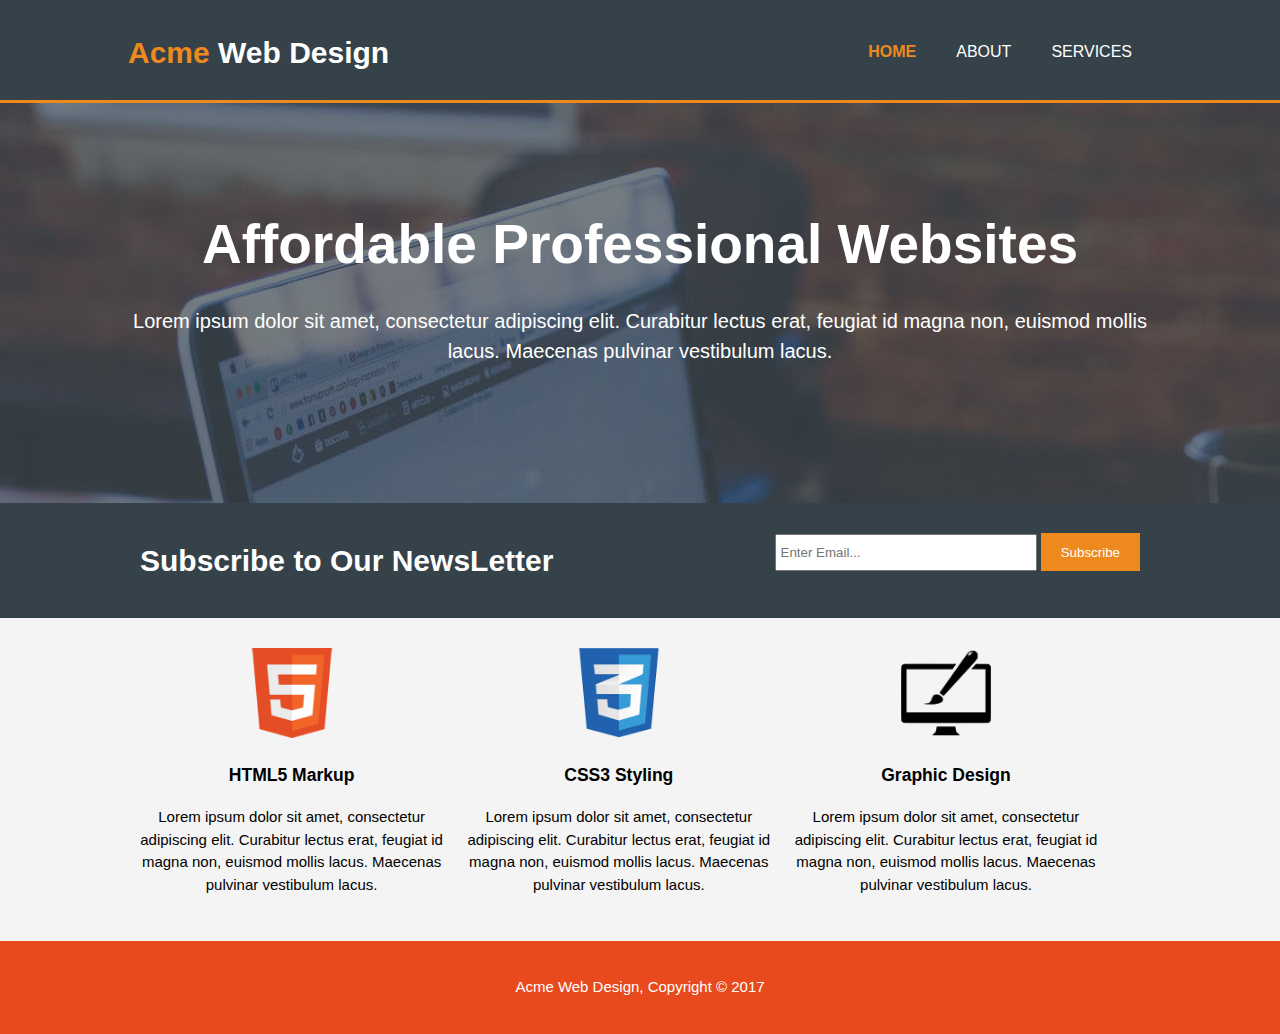
<file: index.html>
<!DOCTYPE html>
<html lang="en">
    <head>
        <meta charset="UTF-8">
        <meta name="viewport" content="width=device-width">
        <meta name="description" content="Affordable and professional web design">
        <meta name="keywords" content="web design, affordable web design, professional web design">
        <meta name="author" content="Mariam Avetisian">
        <title>Acme Web Design | Welcome</title>
        <link rel="stylesheet" href="./css/style.css">
    </head>
    <body>
        <header>
            <div class="container">
                <div id="branding">
                    <h1><span class="highlight">Acme</span> Web Design</h1>
                </div>
                <nav>
                    <ul>
                        <li class="current"><a href="index.html">Home</a></li>
                        <li><a href="about.html">About</a></li>
                        <li><a href="services.html">Services</a></li>
                    </ul>
                </nav>
            </div>
        </header>

        <section id="showcase">
            <div class="container">
                <h1>Affordable Professional Websites</h1>
                <p>Lorem ipsum dolor sit amet, consectetur adipiscing elit. Curabitur lectus erat, feugiat id magna non, euismod mollis lacus. Maecenas pulvinar vestibulum lacus.</p>
            </div>
        </section>
        <section id="newsletter">
            <div class="container">
                <h1>Subscribe to Our NewsLetter</h1>
                <form action="">
                    <input type="email" placeholder="Enter Email...">
                    <button type="submit" class="button_1">Subscribe</button>
                </form>
            </div>
        </section>

        <section id="boxes">
            <div class="container">
                <div class="box">
                    <img src="./img/logo_html.png" alt="HTML5 Logo">
                    <h3>HTML5 Markup</h3>
                    <p>Lorem ipsum dolor sit amet, consectetur adipiscing elit. Curabitur lectus erat, feugiat id magna non, euismod mollis lacus. Maecenas pulvinar vestibulum lacus.</p>
                </div>
                <div class="box">
                    <img src="./img/logo_css.png" alt="CSS3 Logo">
                    <h3>CSS3 Styling</h3>
                    <p>Lorem ipsum dolor sit amet, consectetur adipiscing elit. Curabitur lectus erat, feugiat id magna non, euismod mollis lacus. Maecenas pulvinar vestibulum lacus.</p>
                </div>
                <div class="box">
                    <img src="./img/logo_brush.png" alt="Graphic Design Logo">
                    <h3>Graphic Design</h3>
                    <p>Lorem ipsum dolor sit amet, consectetur adipiscing elit. Curabitur lectus erat, feugiat id magna non, euismod mollis lacus. Maecenas pulvinar vestibulum lacus.</p>
                </div>
            </div>
        </section>

        <footer>
            <p>Acme Web Design, Copyright &copy; 2017</p>
        </footer>

    </body>
</html>
</file>
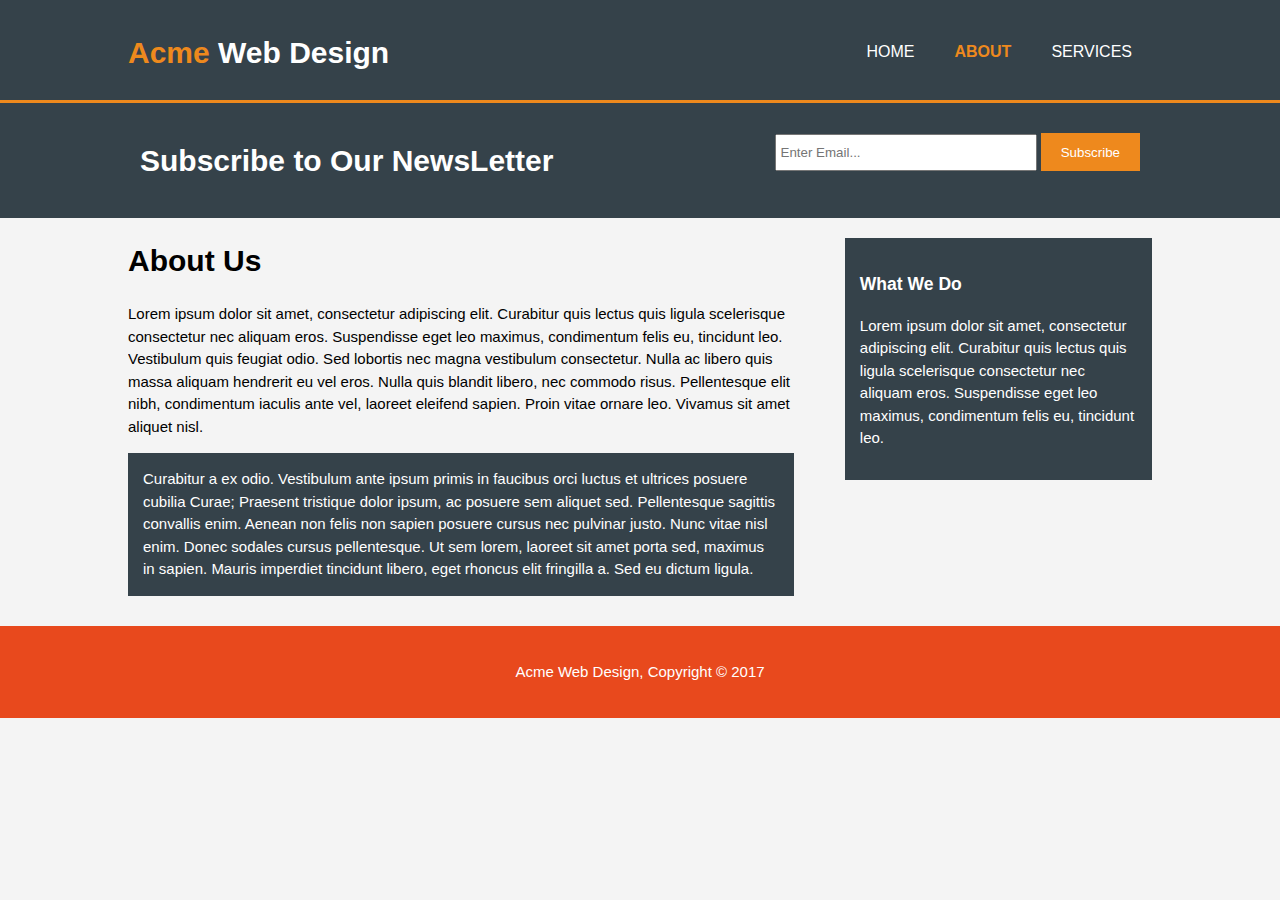
<file: about.html>
<!DOCTYPE html>
<html lang="en">
<head>
    <meta charset="UTF-8">
    <meta name="viewport" content="width=device-width">
    <meta name="description" content="Affordable and professional web design">
    <meta name="keywords" content="web design, affordable web design, professional web design">
    <meta name="author" content="Mariam Avetisian">
    <title>Acme Web Design | About</title>
    <link rel="stylesheet" href="./css/style.css">
</head>
<body>
<header>
    <div class="container">
        <div id="branding">
            <h1><span class="highlight">Acme</span> Web Design</h1>
        </div>
        <nav>
            <ul>
                <li><a href="index.html">Home</a></li>
                <li class="current"><a href="about.html">About</a></li>
                <li><a href="services.html">Services</a></li>
            </ul>
        </nav>
    </div>
</header>

<section id="newsletter">
    <div class="container">
        <h1>Subscribe to Our NewsLetter</h1>
        <form action="">
            <input type="email" placeholder="Enter Email...">
            <button type="submit" class="button_1">Subscribe</button>
        </form>
    </div>
</section>

<section id="main">
    <div class="container">
       <article id="main-col">
           <h1 class="page-title">About Us</h1>
           <p>
               Lorem ipsum dolor sit amet, consectetur adipiscing elit. Curabitur quis lectus quis ligula scelerisque consectetur nec aliquam eros. Suspendisse eget leo maximus, condimentum felis eu, tincidunt leo. Vestibulum quis feugiat odio. Sed lobortis nec magna vestibulum consectetur. Nulla ac libero quis massa aliquam hendrerit eu vel eros. Nulla quis blandit libero, nec commodo risus. Pellentesque elit nibh, condimentum iaculis ante vel, laoreet eleifend sapien. Proin vitae ornare leo. Vivamus sit amet aliquet nisl.
           </p>
           <p class="dark">
               Curabitur a ex odio. Vestibulum ante ipsum primis in faucibus orci luctus et ultrices posuere cubilia Curae; Praesent tristique dolor ipsum, ac posuere sem aliquet sed. Pellentesque sagittis convallis enim. Aenean non felis non sapien posuere cursus nec pulvinar justo. Nunc vitae nisl enim. Donec sodales cursus pellentesque. Ut sem lorem, laoreet sit amet porta sed, maximus in sapien. Mauris imperdiet tincidunt libero, eget rhoncus elit fringilla a. Sed eu dictum ligula.
           </p>
       </article>

        <aside id="sidebar">
            <div class="dark">
            <h3>What We Do</h3>
            <p>
                Lorem ipsum dolor sit amet, consectetur adipiscing elit. Curabitur quis lectus quis ligula scelerisque consectetur nec aliquam eros. Suspendisse eget leo maximus, condimentum felis eu, tincidunt leo.
            </p>
            </div>
        </aside>
    </div>
</section>

<footer>
    <p>Acme Web Design, Copyright &copy; 2017</p>
</footer>

</body>
</html>
</file>
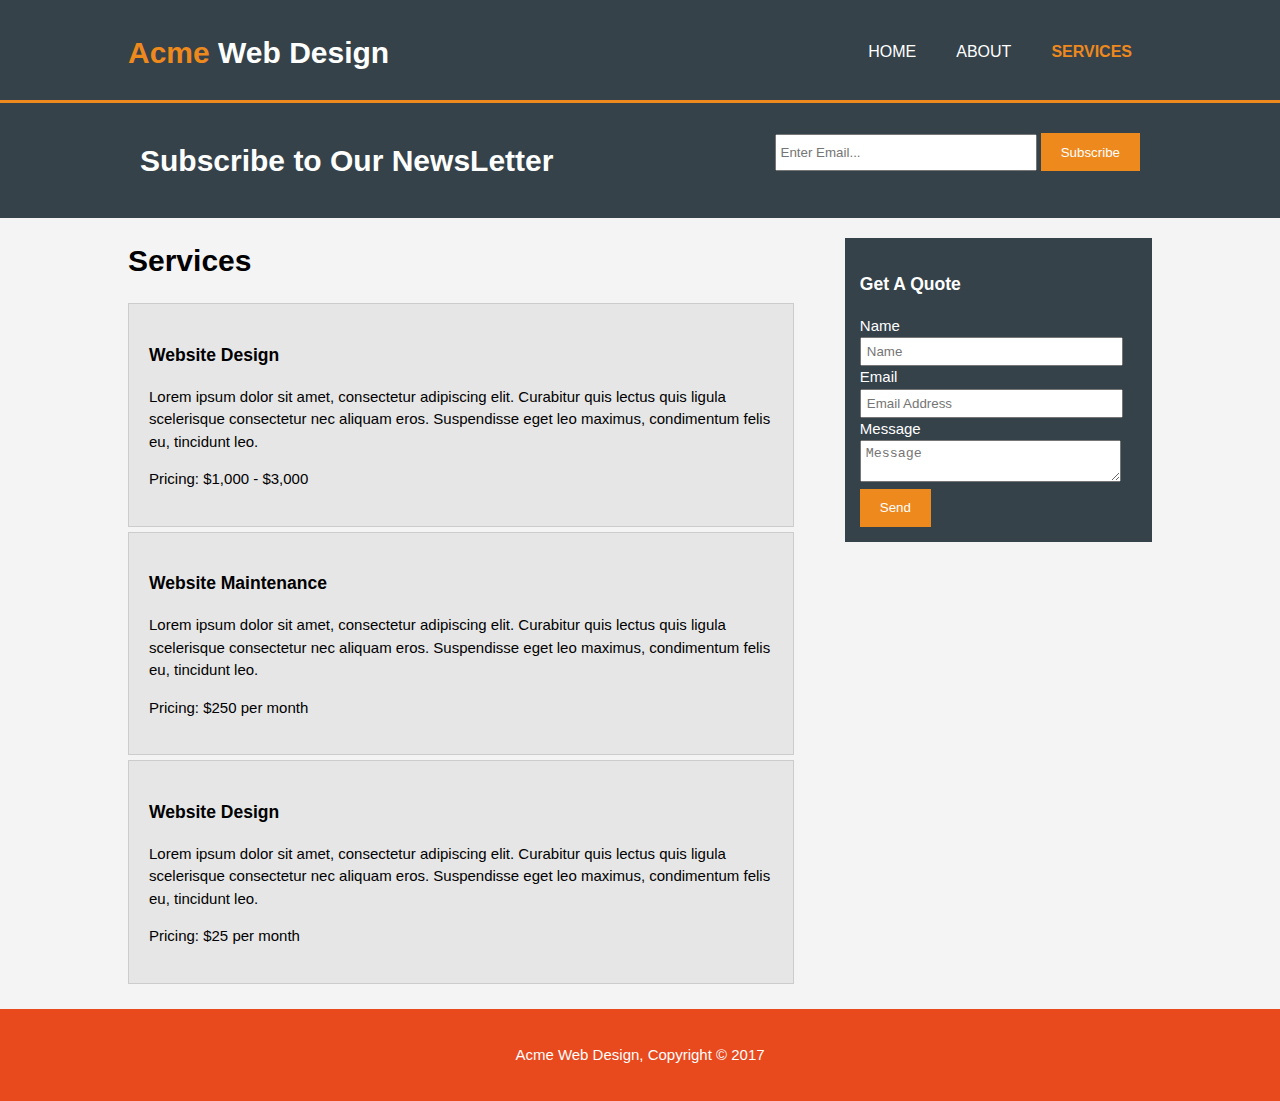
<file: services.html>
<!DOCTYPE html>
<html lang="en">
<head>
    <meta charset="UTF-8">
    <meta name="viewport" content="width=device-width">
    <meta name="description" content="Affordable and professional web design">
    <meta name="keywords" content="web design, affordable web design, professional web design">
    <meta name="author" content="Mariam Avetisian">
    <title>Acme Web Design | Services</title>
    <link rel="stylesheet" href="./css/style.css">
</head>
<body>
<header>
    <div class="container">
        <div id="branding">
            <h1><span class="highlight">Acme</span> Web Design</h1>
        </div>
        <nav>
            <ul>
                <li><a href="index.html">Home</a></li>
                <li><a href="about.html">About</a></li>
                <li class="current"><a href="services.html">Services</a></li>
            </ul>
        </nav>
    </div>
</header>

<section id="newsletter">
    <div class="container">
        <h1>Subscribe to Our NewsLetter</h1>
        <form action="">
            <input type="email" placeholder="Enter Email...">
            <button type="submit" class="button_1">Subscribe</button>
        </form>
    </div>
</section>

<section id="main">
    <div class="container">
        <article id="main-col">
            <h1 class="page-title">Services</h1>
            <ul id="services">
                <li>
                    <h3>Website Design</h3>
                    <p>Lorem ipsum dolor sit amet, consectetur adipiscing elit. Curabitur quis lectus quis ligula scelerisque consectetur nec aliquam eros. Suspendisse eget leo maximus, condimentum felis eu, tincidunt leo.</p>
                    <p>Pricing: $1,000 - $3,000</p>
                </li>
                <li>
                    <h3>Website Maintenance</h3>
                    <p>Lorem ipsum dolor sit amet, consectetur adipiscing elit. Curabitur quis lectus quis ligula scelerisque consectetur nec aliquam eros. Suspendisse eget leo maximus, condimentum felis eu, tincidunt leo.</p>
                    <p>Pricing: $250 per month</p>
                </li>
                <li>
                    <h3>Website Design</h3>
                    <p>Lorem ipsum dolor sit amet, consectetur adipiscing elit. Curabitur quis lectus quis ligula scelerisque consectetur nec aliquam eros. Suspendisse eget leo maximus, condimentum felis eu, tincidunt leo.</p>
                    <p>Pricing: $25 per month</p>
                </li>
            </ul>
        </article>

        <aside id="sidebar">
            <div class="dark">
                <h3>Get A Quote</h3>
                <form class="quote">
                    <div>
                        <label>Name</label><br>
                        <input type="text" placeholder="Name">
                    </div>
                    <div>
                        <label>Email</label><br>
                        <input type="text" placeholder="Email Address">
                    </div>
                    <div>
                        <label>Message</label><br>
                        <textarea placeholder="Message"></textarea>
                    </div>
                    <button class="button_1" type="submit">Send</button>
                </form>
            </div>
        </aside>
    </div>
</section>

<footer>
    <p>Acme Web Design, Copyright &copy; 2017</p>
</footer>

</body>
</html>
</file>
<file: css/style.css>
body {
    font: 15px/1.5 Arial, Helvetica, sans-serif;
    padding: 0;
    margin: 0;
    background-color: #f4f4f4;
}
/* Global */
.container {
    width: 80%;
    margin: auto;
    overflow: hidden;
}

ul {
    margin: 0;
    padding: 0;
}

.button_1 {
    height: 38px;
    background: #ee891d;
    border: 0;
    padding: 0 20px 0 20px;
    color: #ffffff;
}

.dark {
    padding: 15px;
    background: #35424a;
    color: #ffffff;
    margin-top: 10px;
    margin-bottom: 10px;
}

/* Header */
header {
    background: #35424a;
    color: #ffffff;
    padding-top: 30px;
    min-height: 70px;
    border-bottom: #ee891d 3px solid;
}
header a {
    color: #ffffff;
    text-decoration: none;
    text-transform: uppercase;
    font-size: 16px;
}

header li{
    float: left;
    display: inline;
    padding: 0 20px 0 20px;
}

header #branding {
    float: left;
}

header #branding h1 {
    margin: 0;
}

header nav {
    float: right;
    margin-top: 10px;
}

header .highlight, header .current a{
    color: #ee891d;
    font-weight: bold;
}

header a:hover {
    color: #cccccc;
    font-weight: bold;
}

/* Showcase */

#showcase {
    min-height: 400px;
    background-image: url("../img/showcase.jpg") ;
    text-align: center;
    color: #ffffff;
}

#showcase h1 {
    margin-top: 100px;
    font-size: 55px;
    margin-bottom: 10px;
}

#showcase p{
    font-size: 20px;
}

/* newsletter */

#newsletter {
    padding: 15px;
    color: #ffffff;
    background: #35424a;
}

#newsletter h1 {
    float: left;
}

#newsletter form {
    float: right;
    margin-top: 15px;
}

#newsletter input[type="email"] {
    padding: 4px;
    height: 25px;
    width: 250px;
}

/* boxes */

#boxes {
    margin-top: 20px;
}

#boxes .box {
    float: left;
    text-align: center;
    width: 30%;
    padding: 10px;
}

#boxes .box img{
    width: 90px;
}

/* Sidebar */
aside#sidebar{
    float: right;
    width: 30%;
    margin-top: 10px;
}

aside#sidebar .quote input, aside#sidebar .quote textarea {
    width: 90%;
    padding: 5px;
}

/* Main-col */

article#main-col {
    float: left;
    width: 65%;
}

/* Services */

ul#services li{
    list-style-type: none;
    padding: 20px;
    border: #cccccc solid 1px;
    margin-bottom: 5px;
    background: #e6e6e6;
}
footer {
    padding: 20px;
    margin-top: 20px;
    color: #ffffff;
    background-color: #e8491d;
    text-align: center;
}

/* Media Queries */

@media(max-width: 768px) {
    header #branding,
    header nav,
    header nav li
    #newsletter h1,
    #newsletter form,
    #boxes .box,
    article#main-col,
    aside#sidebar{
        float: none;
        text-align: center;
        width: 100%;
    }

    header{
        padding-bottom: 20px;
    }

    #showcase h1{
        margin-top: 40px;
    }

    #newsletter button, .quote button{
        display: block;
        width: 100%;
    }

    #newsletter form input[type="email"], .quote input, .quote textarea{
        width: 100%;
        margin-bottom: 5px;
    }
}
</file>
